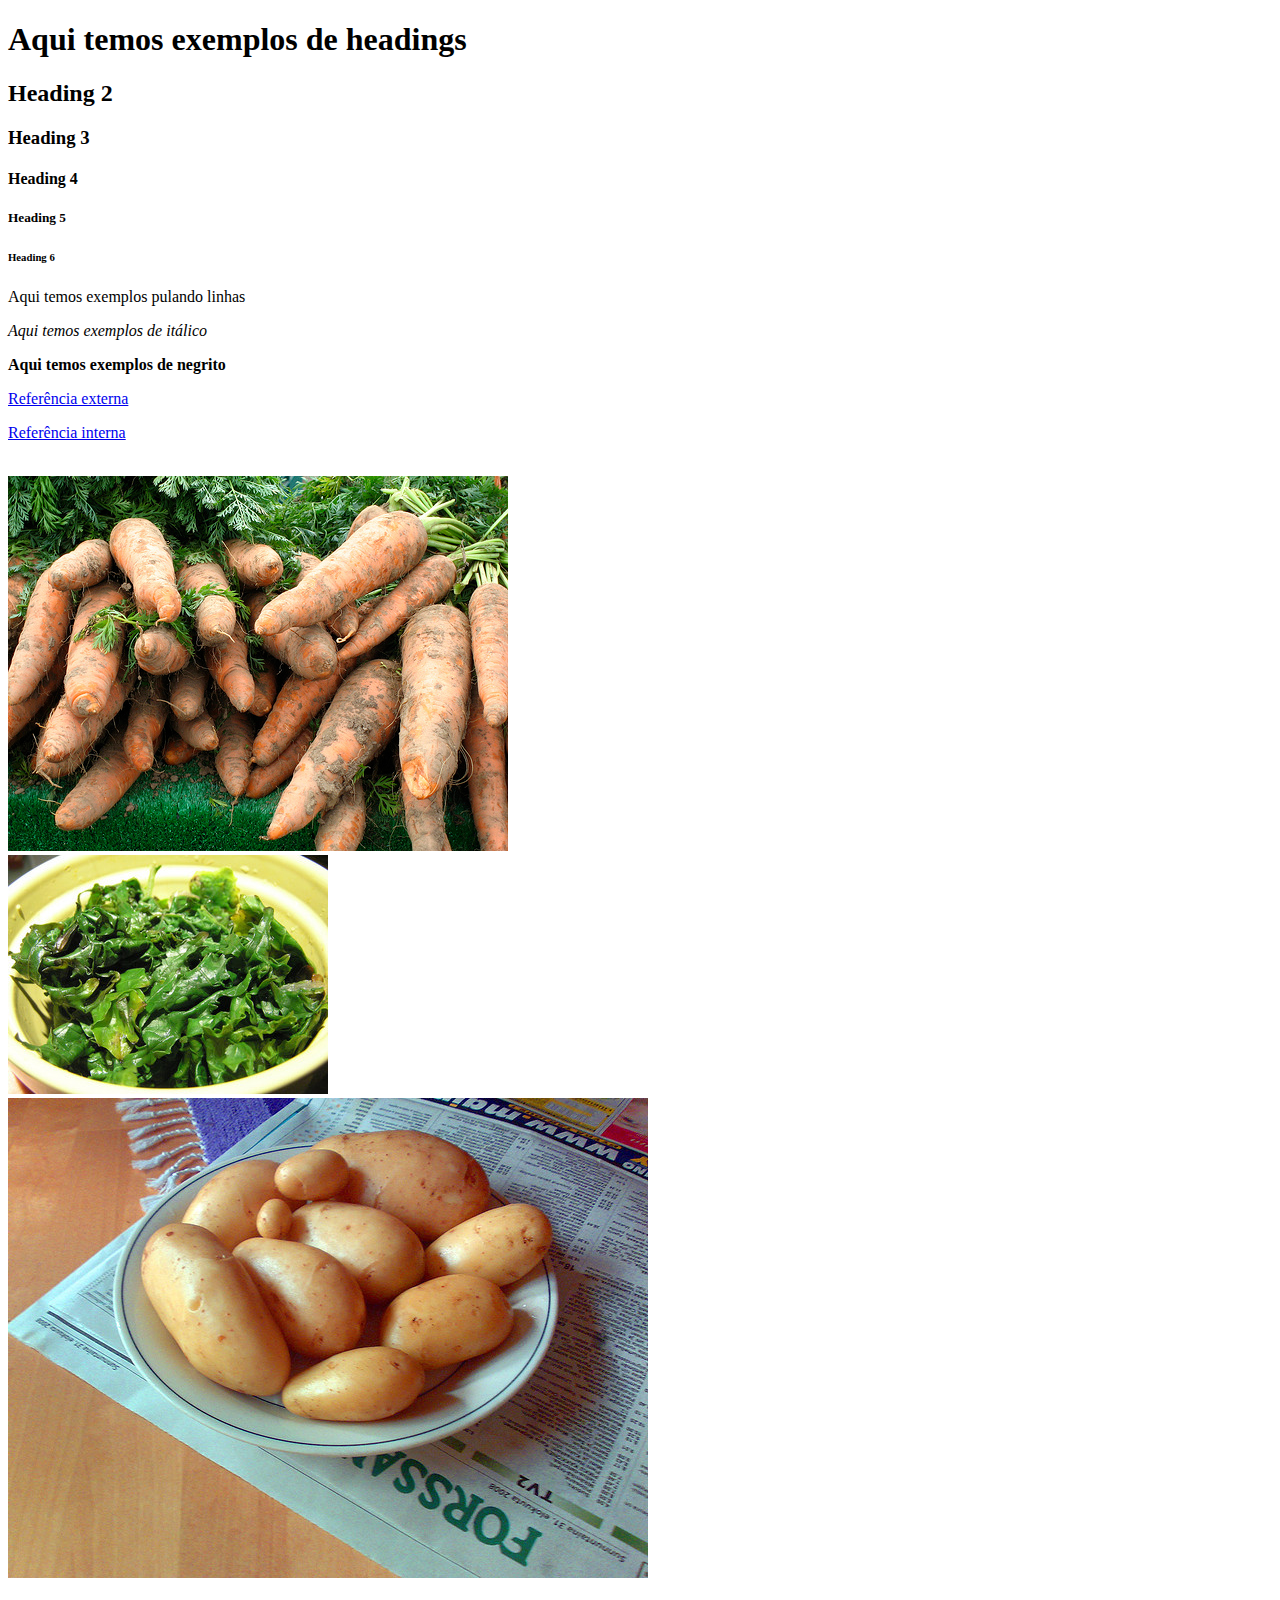
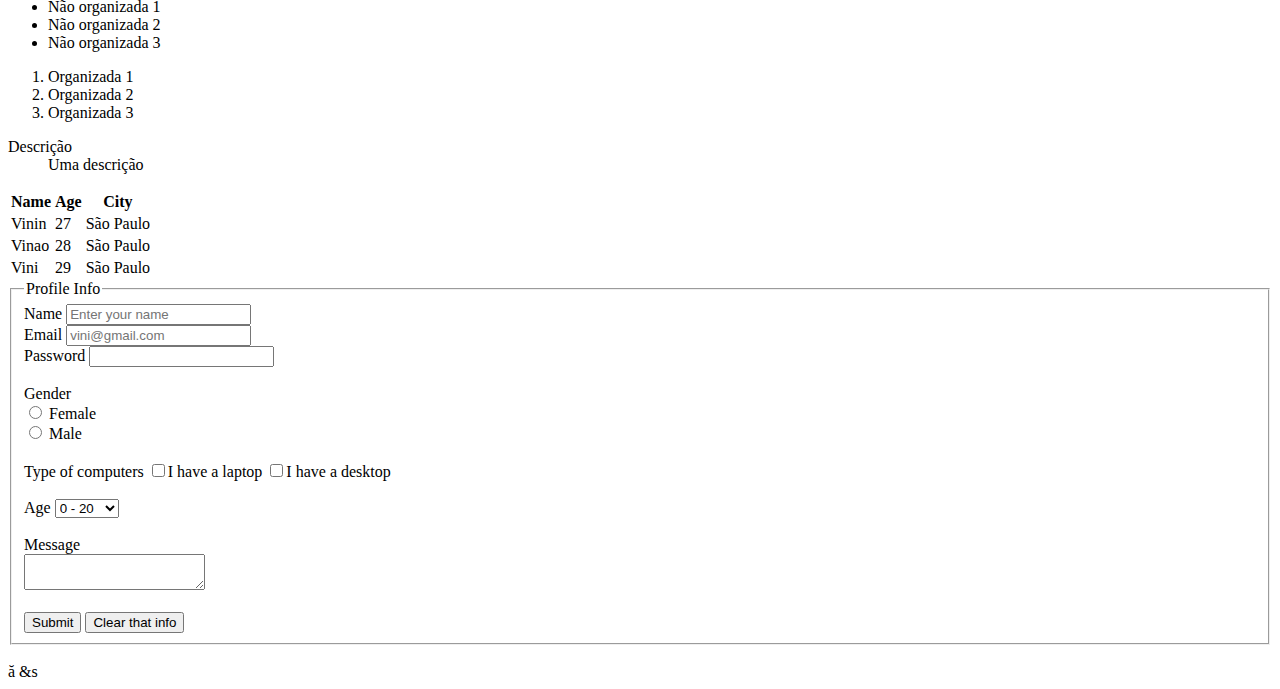
<file: aula_web_45-47/index.html>
<!DOCTYPE html>
<html lang="en">
  <!-- Define que o documento está escrito em HTML5 -->
  <head>
    <!-- Define a codificação de caracteres como UTF-8 para garantir que caracteres especiais sejam exibidos corretamente -->
    <meta charset="UTF-8" />

    <!-- Define a viewport para garantir que o site seja responsivo e exibido corretamente em diferentes dispositivos -->
    <meta name="viewport" content="width=device-width, initial-scale=1.0" />

    <!-- Define o título da página que aparecerá na aba do navegador -->
    <title>Aulas HTML</title>
  </head>

  <body>
    <!-- Título principal da página (Heading 1) -->
    <h1>Aqui temos exemplos de headings</h1>

    <!-- Exemplo de diferentes níveis de cabeçalhos de 2 a 6 (h2 a h6) -->
    <h2>Heading 2</h2>
    <h3>Heading 3</h3>
    <h4>Heading 4</h4>
    <h5>Heading 5</h5>
    <h6>Heading 6</h6>

    <!-- Parágrafo de texto simples -->
    <p>Aqui temos exemplos pulando linhas</p>

    <!-- Parágrafo com texto em itálico usando a tag <em> (ênfase) -->
    <p><em>Aqui temos exemplos de itálico</em></p>

    <!-- Parágrafo com texto em negrito usando a tag <strong> (importância) -->
    <p><strong>Aqui temos exemplos de negrito</strong></p>

    <!-- Link externo que leva ao Google -->
    <p><a href="https://www.google.com">Referência externa</a></p>

    <!-- Link interno que leva à página "index.html" no mesmo diretório -->
    <p><a href="index.html">Referência interna</a></p>

    <!-- Quebras de linha (<br>) seguidas de imagens com atributos src e alt (endereço e descrição da imagem) -->
    <br /><img src="./images/carrots.jpg" alt="Cenoura" /> <br /><img
      src="./images/kale.jpg"
      alt="Kale" />
    <br /><img src="./images/potato.jpg" alt="Batatas" />

    <!-- Lista não ordenada (com marcadores) -->
    <ul>
      <li>Não organizada 1</li>
      <li>Não organizada 2</li>
      <li>Não organizada 3</li>
    </ul>

    <!-- Lista ordenada (numerada) -->
    <ol>
      <li>Organizada 1</li>
      <li>Organizada 2</li>
      <li>Organizada 3</li>
    </ol>

    <!-- Lista de definição -->
    <dl>
      <!-- Termo a ser definido -->
      <dt>Descrição</dt>
      <!-- Definição do termo -->
      <dd>Uma descrição</dd>
    </dl>

    <!-- Tabela com cabeçalho e três linhas de dados -->
    <table>
      <tr>
        <!-- Cabeçalhos da tabela -->
        <th>Name</th>
        <th>Age</th>
        <th>City</th>
      </tr>
      <tr>
        <!-- Dados da primeira linha -->
        <td>Vinin</td>
        <td>27</td>
        <td>São Paulo</td>
      </tr>
      <tr>
        <!-- Dados da segunda linha -->
        <td>Vinao</td>
        <td>28</td>
        <td>São Paulo</td>
      </tr>
      <tr>
        <!-- Dados da terceira linha -->
        <td>Vini</td>
        <td>29</td>
        <td>São Paulo</td>
      </tr>
    </table>

    <!-- Formulário com campo de entrada de texto, e-mail, senha, rádio buttons e checkboxes -->
    <form action>
      <fieldset>
        <!-- Agrupamento de campos do formulário com legenda -->
        <legend>Profile Info</legend>

        <!-- Campo para nome -->
        <label for="name">Name</label>
        <input
          type="text"
          name="Name"
          id="name"
          placeholder="Enter your name" />
        <br />

        <!-- Campo para e-mail -->
        <label for="email">Email</label>
        <input
          type="email"
          name="email"
          id="email"
          placeholder="vini@gmail.com" />
        <br />

        <!-- Campo para senha -->
        <label for="password">Password</label>
        <input type="password" name="password" id="password" />
        <br /><br />

        <!-- Radio buttons para gênero, permitindo escolher apenas um, já que compartilham o mesmo atributo name -->
        <label for="gender">Gender</label><br />
        <input type="radio" name="gender" id="radio" /> Female <br />
        <input type="radio" name="gender" id="radio" /> Male <br /><br />

        <!-- Checkboxes para indicar os tipos de computador, onde múltiplas seleções são permitidas -->
        <label for="computer">Type of computers</label>
        <input type="checkbox" name="computer" id="checkbox1" />I have a laptop
        <input type="checkbox" name="computer" id="checkbox2" />I have a desktop
        <br /><br />

        <!-- Lista suspensa (dropdown) para selecionar a faixa etária -->
        <label for="age">Age</label>
        <select name="age" id="age">
          <option value>0 - 20</option>
          <option value>20 - 40</option>
          <option value>40 - 50</option>
          <option value>50 +</option>
        </select>
        <br /><br />

        <!-- Campo de texto para mensagem -->
        <label for="message">Message</label><br />
        <textarea name="message" id="message"></textarea>
        <br /><br />

        <!-- Botão para enviar o formulário -->
        <input type="submit" value="Submit" />

        <!-- Botão para resetar os campos do formulário -->
        <input type="reset" value="Clear that info" />
      </fieldset>
    </form>
    <br />
    <!-- Exemplos de caracteres especiais usando entidades HTML -->
    &abreve; &s
  </body>
</html>
</file>
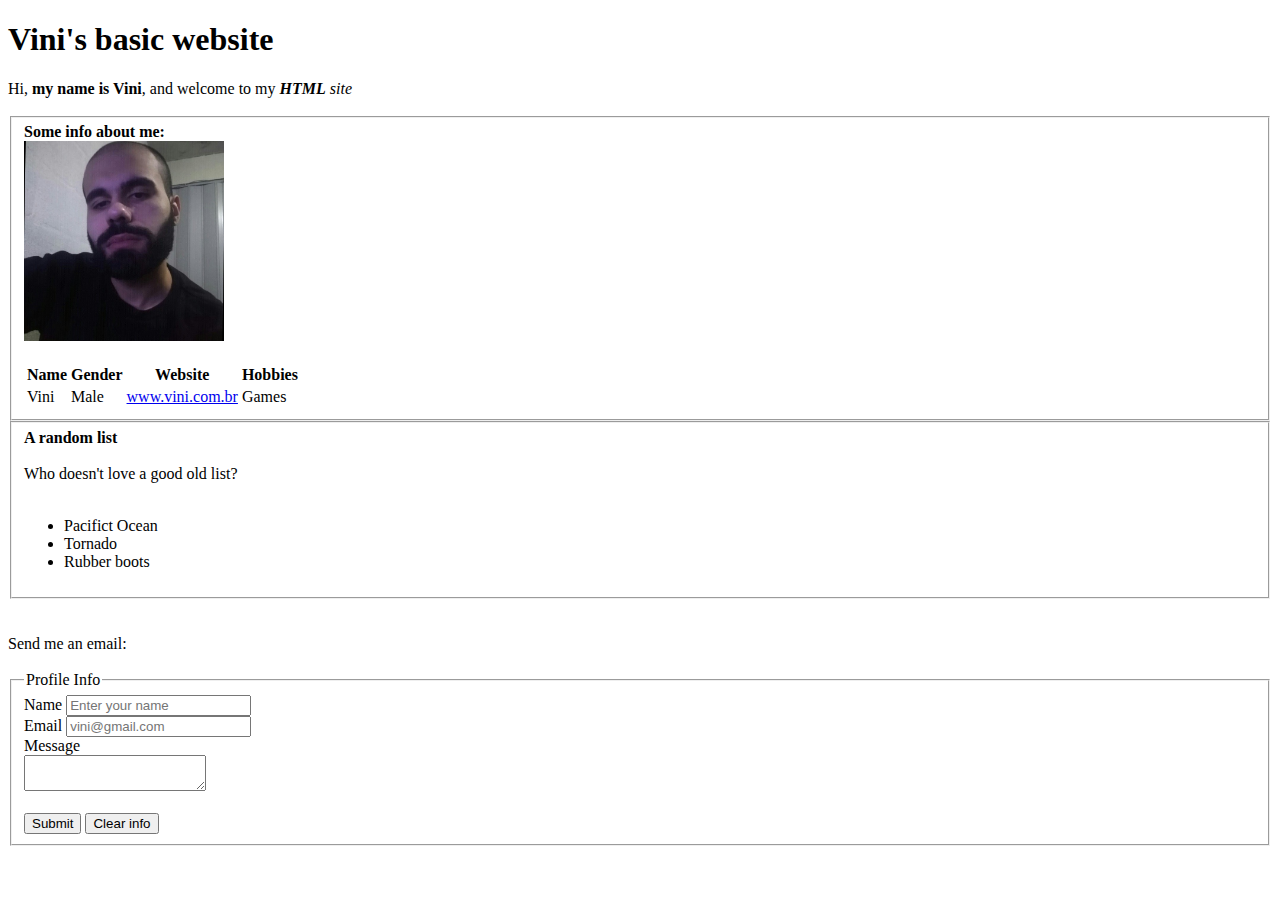
<file: aula_web_60-projectHTML/index.html>
<!DOCTYPE html>
<html lang="en">

  <head>
    <meta charset="UTF-8" />
    <meta name="viewport" content="width=device-width, initial-scale=1.0" />
    <title>My website</title>
  </head>

  <body>
    <h1>Vini's basic website</h1>
    Hi, <strong>my name is Vini</strong>, and welcome to my
    <em><strong>HTML</strong> site</em>

    <br />
    <br />

    <form action>
      <fieldset>
        <strong>Some info about me:</strong> <br />
        <img src="./1604694133524.jfif" alt width="200" height="200" />

        <br />
        <br />

        <table>
          <th>Name</th>
          <th>Gender</th>
          <th>Website</th>
          <th>Hobbies</th>
          <tr>
            <td>Vini</td>
            <td>Male</td>
            <td><a href="www.vini.com.br">www.vini.com.br</a></td>
            <td>Games</td>
          </tr>
        </table>
      </fieldset>
    </form>

    <form action>
      <fieldset>
        <strong>A random list</strong>

        <br />
        <br />

        Who doesn't love a good old list?

        <br />
        <br />

        <ul>
          <li>Pacifict Ocean</li>
          <li>Tornado</li>
          <li>Rubber boots</li>
        </ul>
      </fieldset>
    </form>

    <br />
    <br />

    Send me an email:

    <br />
    <br />

    <form action>
      <form action>
        <fieldset>
          <legend>Profile Info</legend>
          <label for="name">Name</label>
          <input type="text" name="Name" id="name"
            placeholder="Enter your name" />

          <br />

          <label for="email">Email</label>
          <input type="email" name="email" id="email"
            placeholder="vini@gmail.com" />

          <br />

          <label for="message">Message</label><br />
          <textarea name="message" id="message"></textarea>

          <br /><br />

          <input type="submit" value="Submit" />
          <input type="reset" value="Clear info" />
        </fieldset>
      </form>

      <br />
    </body>
  </html>
</file>
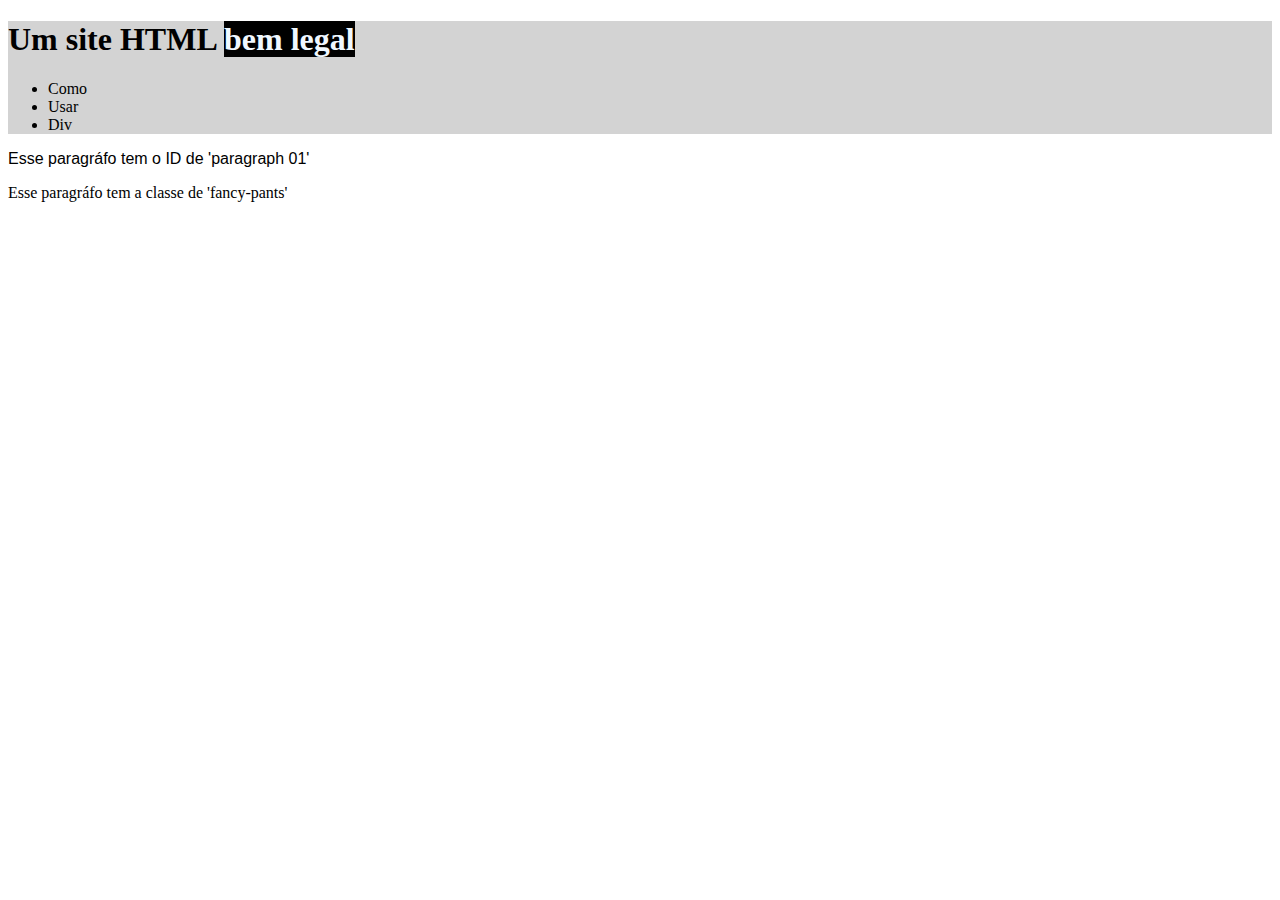
<file: aula_web_62-64/index.html>
<!DOCTYPE html>
<html lang="en">
  <head>
    <meta charset="UTF-8" />
    <meta name="viewport" content="width=device-width, initial-scale=1.0" />
    <link rel="stylesheet" href="style.css" />
    <title>Document</title>
  </head>

  <body>
    <!-- Div É um elemento de bloco, o que significa que ele ocupa toda a largura disponível e cria uma nova linha depois de si. -->
    <!-- Span um elemento em linha, o que significa que ele fica no fluxo do texto, sem criar quebras de linha. -->
    <div id="header-content">
      <h1>Um site HTML <span class="cool">bem legal</span></h1>
      <ul>
        <li>Como</li>
        <li>Usar</li>
        <li>Div</li>
      </ul>
    </div>

    <!-- Identificador único -->
    <p id="paragraph-01">Esse paragráfo tem o ID de 'paragraph 01'</p>

    <!-- Identificador de vários elementos -->
    <p class="fancy-pants">Esse paragráfo tem a classe de 'fancy-pants'</p>
  </body>
</html>
</file>
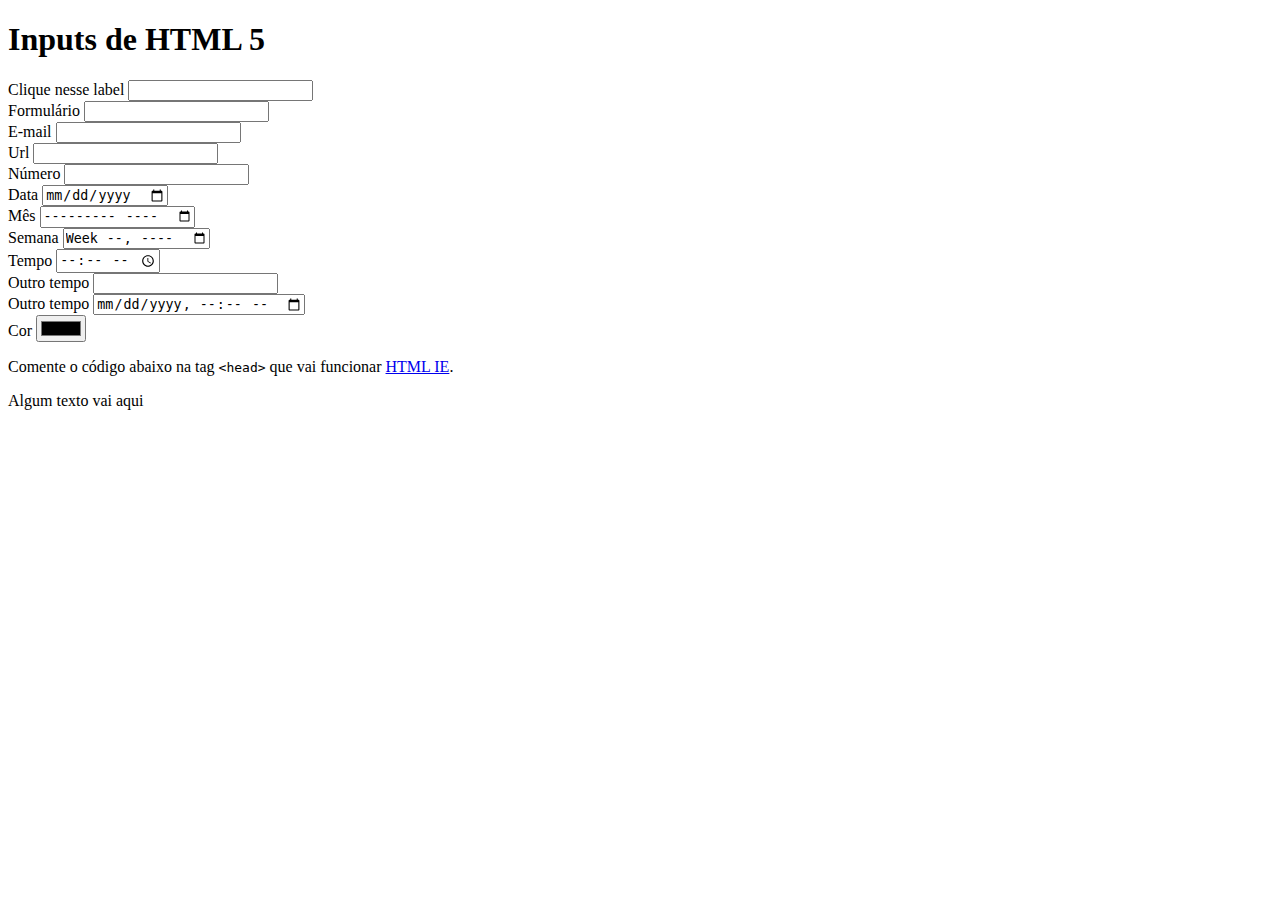
<file: aula_web_68-70/index.html>
<!DOCTYPE html>
<html lang="en">
  <head>
    <!-- Define o charset como UTF-8, que é a codificação de caracteres padrão para a maioria das páginas web -->
    <meta charset="UTF-8" />

    <!-- Define a tag para ajustar o layout da página de acordo com a largura do dispositivo -->
    <meta name="viewport" content="width=device-width, initial-scale=1.0" />

    <!-- Esta condicional é usada para corrigir problemas de compatibilidade de HTML5 com o Internet Explorer -->
    <!--[if IE]>
      <!-- Inclui o script do html5shim para suportar tags de HTML5 no IE -->
    <script src="http://html5shim.googlecode.com/svn/trunk/html5.js"></script>
    <![endif]-->

    <!-- Define o título da página que aparecerá na aba do navegador -->
    <title>Fazendo HTML funcionar no IE, forms e datas attributes</title>
  </head>
  <body>
    <!-- Título principal da página -->
    <h1>Inputs de HTML 5</h1>

    <!-- Associar sempre um label ao input facilita a usabilidade e acessibilidade -->
    <label for="fname">Clique nesse label</label>
    <!-- Campo de texto simples -->
    <input type="text" name="" id="fname" />

    <br />

    <label for="formsearch">Formulário</label>
    <!-- Campo de busca -->
    <input type="search" name="" id="formsearch" />

    <br />

    <label for="email">E-mail</label>
    <!-- Campo específico para input de e-mail -->
    <input type="email" name="" id="email" />

    <br />

    <label for="url">Url</label>
    <!-- Campo específico para input de URLs -->
    <input type="url" name="" id="url" />

    <br />

    <label for="number">Número</label>
    <!-- Campo específico para input de números -->
    <input type="number" name="" id="number" />

    <br />

    <label for="date">Data</label>
    <!-- Campo específico para input de datas -->
    <input type="date" name="" id="date" />

    <br />

    <label for="month">Mês</label>
    <!-- Campo específico para selecionar um mês -->
    <input type="month" name="" id="month" />

    <br />

    <label for="week">Semana</label>
    <!-- Campo específico para selecionar uma semana -->
    <input type="week" name="" id="week" />

    <br />

    <label for="time">Tempo</label>
    <!-- Campo específico para input de horário (HH:MM) -->
    <input type="time" name="" id="time" />

    <br />

    <label for="datetime">Outro tempo</label>
    <!-- Campo de input para selecionar uma data e horário juntos -->
    <input type="datetime" name="" id="datetime" />

    <br />

    <label for="datetimelocal">Outro tempo</label>
    <!-- Campo de input para selecionar uma data e horário local (baseado no fuso horário do usuário) -->
    <input type="datetime-local" name="" id="datetimelocal" />

    <br />

    <label for="color">Cor</label>
    <!-- Campo para selecionar uma cor através de um seletor visual -->
    <input type="color" name="" id="color" />

    <br />

    <!-- Texto explicativo com um link externo para suporte a HTML5 no Internet Explorer -->
    <p>
      Comente o código abaixo na tag <code>&lt;head&gt;</code> que vai funcionar
      <a
        href="http://html5shim.googlecode.com/svn/trunk/html5.js"
        target="_blank"
        >HTML IE</a
      >.
    </p>

    <!-- Exemplo de uso de atributos personalizados (data-attributes) para armazenar dados no HTML -->
    <div
      id="customID"
      class="customClass"
      data-criando="criando"
      data-algo="algo"
      data-max="99"
      data-min="1"
    >
      Algum texto vai aqui
    </div>
  </body>
</html>
</file>
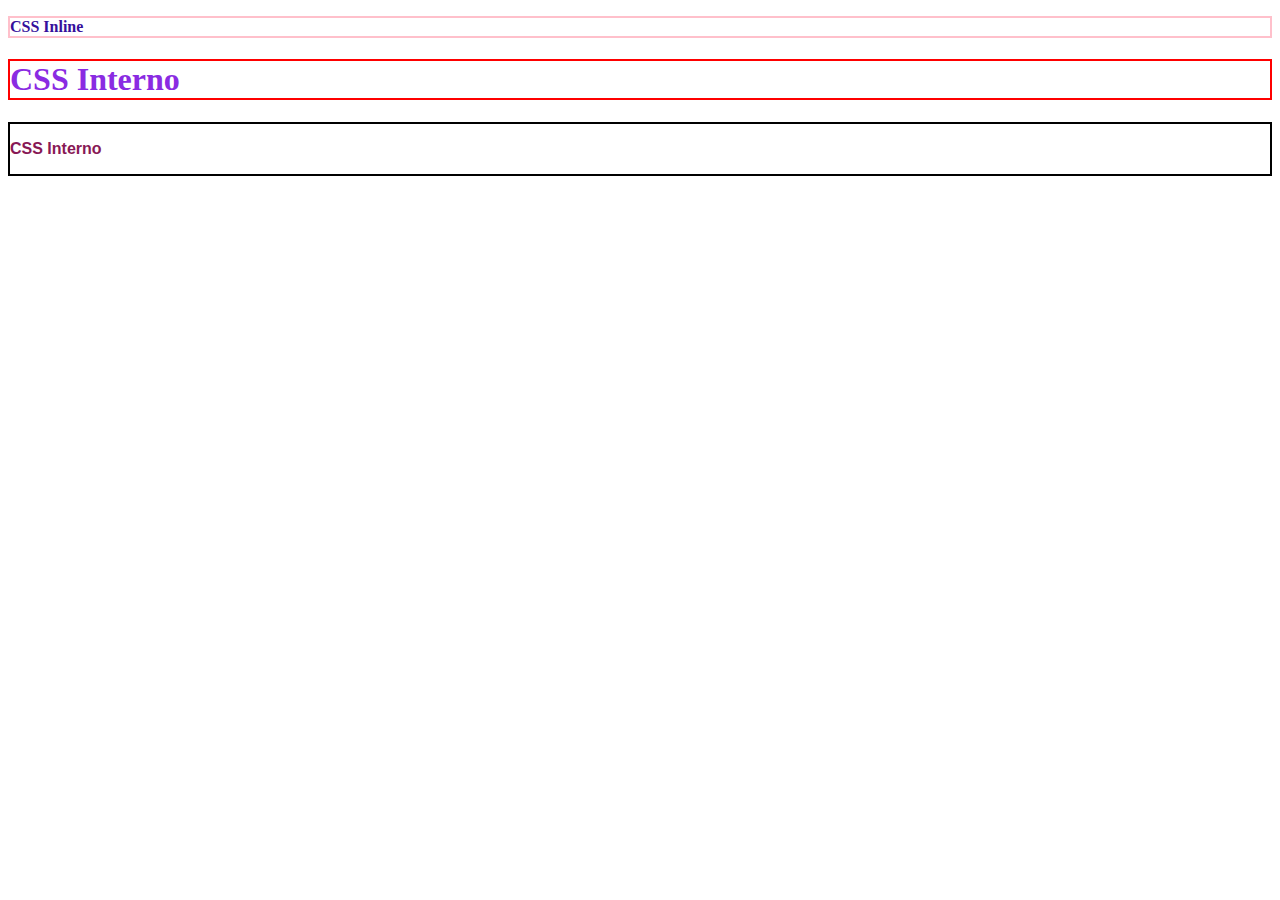
<file: aula_web_76-78/index.html>
<!DOCTYPE html>
<html lang="en">
  <head>
    <meta charset="UTF-8" />
    <meta name="viewport" content="width=device-width, initial-scale=1.0" />
    <style type="text/css">
      h1 {
        color: blueviolet;
        border: solid 2px red;
      }
    </style>
    <link rel="stylesheet" href="style.css" />
    <title>CSS 03 jeitos</title>
  </head>
  <body>
    <p style="color: rgb(53, 16, 156); border: solid, 2px, pink">
      <strong>CSS Inline</strong>
    </p>
    <h1>CSS Interno</h1>

    <div class="internal-css">
      <p><strong>CSS Interno</strong></p>
    </div>
  </body>
</html>
</file>
<file: aula_web_62-64/style.css>
/* Header-Content é um DIV utilizando um ID */
#header-content {
  background-color:lightgray
}

/* Cool é um span utilizando um ID dentro do Header-Content */
.cool {
  background-color: black;
  color: aliceblue;
}

/* Paragráfo 01 é o ID, usamos # por ser um ID */
#paragraph-01 {
  font-family: "Gill Sans", "Gill Sans MT", Calibri, "Trebuchet MS", sans-serif;
}

/* Fancy-Pants é a Class, usamos . por ser uma Class */
.fancy-pants {
  font-family: Georgia, "Times New Roman", Times, serif;
}
</file>
<file: aula_web_76-78/style.css>
.internal-css {
  font-family: Verdana, Geneva, Tahoma, sans-serif;
  color: rgb(136, 24, 85);
  border: solid 2px black;
}
</file>
